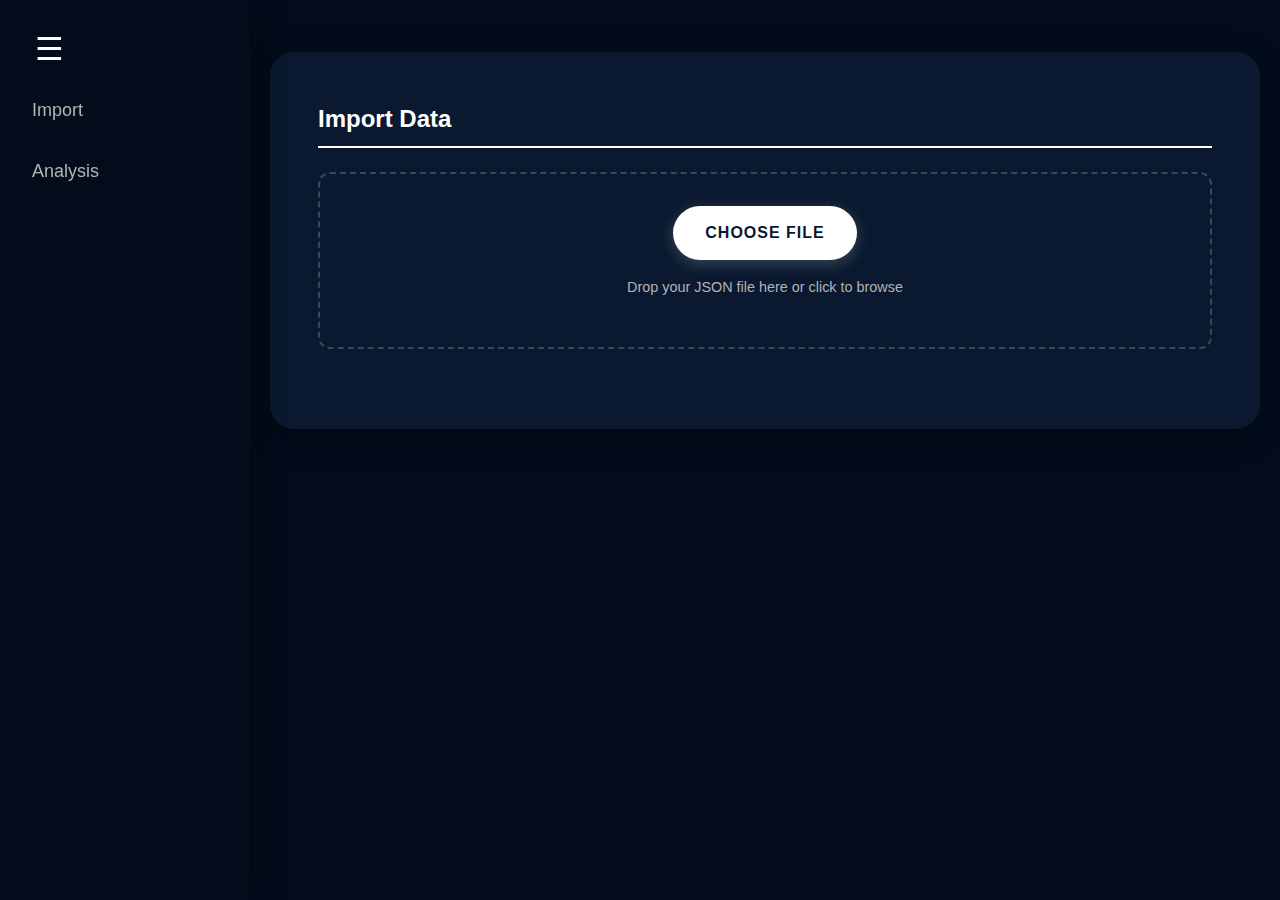
<file: index.html>
<!DOCTYPE html>
<html lang="en">
<head>
    <meta charset="UTF-8">
    <meta name="viewport" content="width=device-width, initial-scale=1.0">
    <title>Data Import</title>
    <link rel="stylesheet" href="css/styles.css">
</head>
<body>
    <button class="menu-btn">☰</button>
    
    <div class="sidebar">
        <div class="nav-links">
            <a href="index.html">Import</a>
            <a href="page1.html">Analysis</a>
        </div>
    </div>

    <div id="main">
        <div class="container">
            <div class="main-content">
                <h2>Import Data</h2>
                <div class="import-section">
                    <input type="file" id="fileInput" accept=".json">
                    <label for="fileInput" class="file-upload-btn">Choose File</label>
                    <p>Drop your JSON file here or click to browse</p>
                </div>

                <div id="dataList" class="mt-2">
                    <!-- Imported data will be listed here -->
                </div>
            </div>
        </div>
    </div>

    <script src="js/dataManager.js"></script>
    <script src="js/fileHandler.js"></script>
    <script src="js/sidebar.js"></script>
</body>
</html>
</file>
<file: css/styles.css>
/* Reset and Base Styles */
* {
    margin: 0;
    padding: 0;
    box-sizing: border-box;
}

body {
    font-family: 'Segoe UI', Tahoma, Geneva, Verdana, sans-serif;
    line-height: 1.6;
    background-color: #020c1b;
    color: #FFFFFF;
}

/* Layout */
.container {
    max-width: 1200px;
    margin: 0 auto;
    padding: 20px;
}

/* Typography */
h1, h2, h3, h4, h5, h6 {
    margin-bottom: 1rem;
    color: #2c3e50;
    font-weight: 600;
}

p {
    margin-bottom: 1rem;
}

/* Header Styles */
header {
    background: linear-gradient(135deg, #0a192f, #020c1b);
    padding: 3rem 0;
    margin-bottom: 2rem;
    color: white;
    text-align: center;
    border-radius: 0 0 30px 30px;
    box-shadow: 0 4px 20px rgba(0, 0, 0, 0.3);
}

header h1 {
    font-size: 2.5rem;
    margin-bottom: 1rem;
    text-shadow: 2px 2px 4px rgba(0,0,0,0.2);
    color: #FFFFFF;
}

/* Main Content */
.main-content {
    background-color: #0a192f;
    padding: 3rem;
    border-radius: 24px;
    box-shadow: 0 8px 30px rgba(0, 0, 0, 0.3);
    margin-top: 2rem;
}

.main-content h2 {
    color: #FFFFFF;
    margin-bottom: 1.5rem;
    border-bottom: 2px solid #FFFFFF;
    padding-bottom: 0.5rem;
}

.main-content ul {
    padding-left: 1.2rem;
    margin-bottom: 1.5rem;
}

.main-content li {
    margin-bottom: 0.5rem;
    color: #B3B3B3;
}

/* Buttons */
.btn, .cta-button {
    display: inline-block;
    padding: 14px 32px;
    border-radius: 50px;
    text-decoration: none;
    transition: all 0.3s ease;
    font-weight: 600;
    text-transform: uppercase;
    letter-spacing: 1px;
}

.cta-button {
    background: #FFFFFF;
    color: #0A192F;
    box-shadow: 0 4px 15px rgba(255, 255, 255, 0.2);
}

.cta-button:hover {
    background: #E6E6E6;
    transform: translateY(-2px);
    box-shadow: 0 6px 20px rgba(255, 255, 255, 0.3);
}

/* Sidebar Navigation */
.sidebar {
    height: 100%;
    width: 0;
    position: fixed;
    z-index: 1;
    top: 0;
    left: 0;
    background-color: #020c1b;
    overflow-x: hidden;
    transition: 0.5s;
    box-shadow: 5px 0 30px rgba(0, 0, 0, 0.3);
}

.sidebar .nav-links {
    margin-top: 80px;
}

.sidebar a {
    padding: 16px 32px;
    text-decoration: none;
    font-size: 18px;
    color: #B3B3B3;
    display: block;
    transition: all 0.3s ease;
    width: 250px;
}

.sidebar a:hover {
    color: #FFFFFF;
    background: rgba(255, 255, 255, 0.1);
    padding-left: 40px;
}

/* Menu Button */
.menu-btn {
    font-size: 26px;
    cursor: pointer;
    position: fixed;
    left: 20px;
    top: 20px;
    color: #FFFFFF;
    padding: 10px 15px;
    transition: all 0.3s ease;
    z-index: 2;
    background: none;
    border: none;
}

.menu-btn:hover {
    transform: scale(1.1);
}

.menu-btn.open {
    font-size: 32px;
}

/* Main Content Transition */
#main {
    transition: margin-left .5s;
    background-color: #020c1b;
    min-height: 100vh;
    position: relative;
}

/* Responsive Design */
@media screen and (max-width: 768px) {
    .container {
        padding: 10px;
    }
    
    .main-content {
        padding: 1.5rem;
    }
    
    header {
        padding: 2rem 0;
    }
    
    header h1 {
        font-size: 2rem;
    }
    
    .sidebar {
        padding-top: 40px;
    }
    
    .sidebar a {
        font-size: 16px;
    }
}

/* Utility Classes */
.text-center { text-align: center; }
.mt-1 { margin-top: 1rem; }
.mt-2 { margin-top: 2rem; }
.mb-1 { margin-bottom: 1rem; }
.mb-2 { margin-bottom: 2rem; }
.p-1 { padding: 1rem; }
.p-2 { padding: 2rem; }

/* Add these to your existing styles */
.import-section {
    text-align: center;
    padding: 2rem;
    border: 2px dashed rgba(255, 255, 255, 0.2);
    border-radius: 12px;
    margin-bottom: 2rem;
    cursor: pointer;
    transition: all 0.3s ease;
}

.import-section:hover {
    border-color: rgba(255, 255, 255, 0.4);
    background: rgba(255, 255, 255, 0.05);
}

/* Hide the default file input */
#fileInput {
    display: none;
}

/* Custom file input button */
.file-upload-btn {
    background: #FFFFFF;
    color: #0A192F;
    padding: 14px 32px;
    border-radius: 50px;
    cursor: pointer;
    font-weight: 600;
    text-transform: uppercase;
    letter-spacing: 1px;
    display: inline-block;
    transition: all 0.3s ease;
    box-shadow: 0 4px 15px rgba(255, 255, 255, 0.2);
}

.file-upload-btn:hover {
    background: #E6E6E6;
    transform: translateY(-2px);
    box-shadow: 0 6px 20px rgba(255, 255, 255, 0.3);
}

.import-section p {
    color: #B3B3B3;
    margin-top: 1rem;
    font-size: 0.9em;
}

.data-item {
    background: rgba(255, 255, 255, 0.05);
    padding: 1rem;
    border-radius: 8px;
    margin-bottom: 0.5rem;
    display: flex;
    justify-content: space-between;
    align-items: center;
}

.data-item-right {
    display: flex;
    align-items: center;
    gap: 1rem;
}

.delete-btn {
    background: none;
    border: none;
    color: #B3B3B3;
    font-size: 1.5rem;
    cursor: pointer;
    padding: 0 0.5rem;
    transition: all 0.3s ease;
}

.delete-btn:hover {
    color: #FFFFFF;
    transform: scale(1.1);
}

.import-date {
    color: #B3B3B3;
    font-size: 0.9em;
}

#fileInfo {
    color: #B3B3B3;
    font-style: italic;
}

.stat-card {
    background: rgba(255, 255, 255, 0.05);
    padding: 1.5rem;
    border-radius: 12px;
    margin: 1rem 0;
    box-shadow: 0 4px 15px rgba(0, 0, 0, 0.2);
}

.stat-card h3 {
    color: #FFFFFF;
    margin-bottom: 1rem;
    font-size: 1.2rem;
}

.stat-card .track-name {
    font-size: 1.4rem;
    font-weight: 600;
    color: #FFFFFF;
    margin-bottom: 0.5rem;
}

.stat-card .artist-name {
    color: #B3B3B3;
    font-size: 1.1rem;
    margin-bottom: 0.3rem;
}

.stat-card .album-name {
    color: #808080;
    font-size: 1rem;
    margin-bottom: 0.5rem;
}

.stat-card .timestamp {
    color: #666666;
    font-size: 0.9rem;
    font-style: italic;
}

.chart-controls {
    margin-bottom: 1rem;
    text-align: right;
}

.chart-toggle-btn {
    background: rgba(75, 192, 192, 0.2);
    border: 1px solid rgba(75, 192, 192, 0.5);
    color: #FFFFFF;
    padding: 0.5rem 1rem;
    border-radius: 4px;
    cursor: pointer;
    transition: all 0.3s ease;
}

.chart-toggle-btn:hover {
    background: rgba(75, 192, 192, 0.4);
}
</file>
